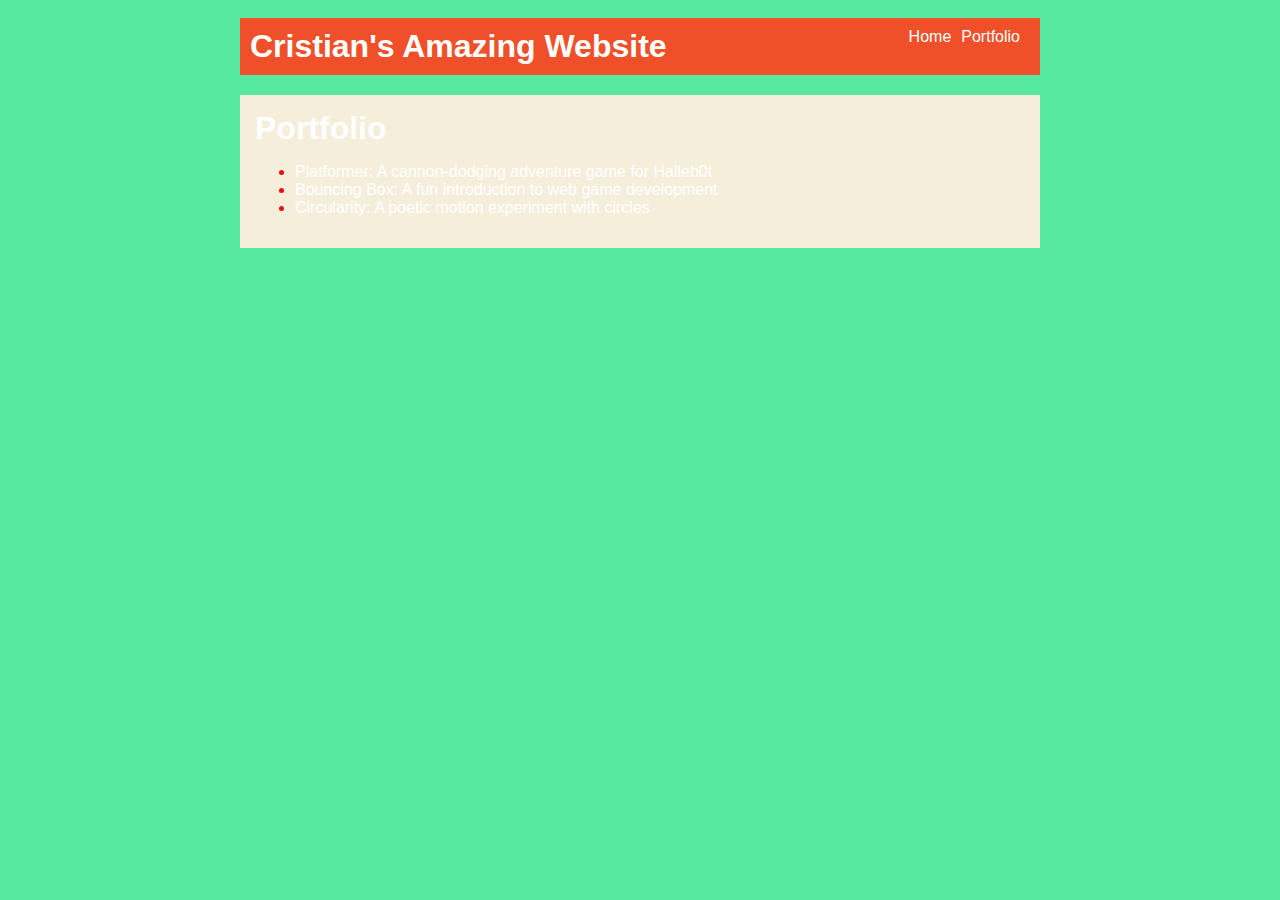
<file: portfolio.html>
<!DOCTYPE html>
<html>
  <head>
    <title>Cristian's website</title>
    <link rel="stylesheet" href="style.css" />
  </head>

  <body>
    <!-- All content goes here -->
    <div id="all-contents">
        <nav>
         <h1>Cristian's Amazing Website</h1>
         <ul id="nav-ul">
           <li class="nav-ul">
             <a href="index.html">Home</a>
           </li>
           <li class="nav-li">
            <a href="portfolio.html">Portfolio</a>
           </li>
        </ul>
     </nav>
    <main>
        <div class="content">
          <h1>Portfolio</h1>
          <ul id="portfolio">
            <li>
              <a href="fsd-projects/platformer/">Platformer: A cannon-dodging adventure game for Halleb0t</a>
            </li>
            <li>
              <a href="fsd-projects/bouncing-box/">Bouncing Box: A fun introduction to web game development</a>
            </li>
            <li>
              <a href="fsd-projects/circularity/">Circularity: A poetic motion experiment with circles</a>
            </li>
          </ul>
        </div>
     </main>
    </div>
  </body>
</html>
</file>
<file: style.css>
body {
    background: #58e9a0; 
    color: #f10a0a;
    padding: 10px;
    font-family: Arial, sans-serif;
}

#all-contents {
    max-width: 800px;
    margin: auto;
}

/* navigation menu */
nav {
    background: rgb(239, 80, 41);
    margin: 0 auto;
    display: flex;
    padding: 10px;
    margin-bottom: 20px;
}

h1 {
    display: flex;
    align-items: center;
    color: white;
    flex: 1;
    margin: 0;
}

#nav-ul {
    list-style-type: none;
    margin: 0;
    padding: 0;
    display: flex;
}

.nav-li {
    display: inline-block;
    padding: 0 10px;
}

a {
    text-decoration: none;
    color: #fff;
}

/* main container area beneath menu */
main {
    background: rgb(245, 238, 219);
    display: flex;
    margin-top: 20px;
}

.sidebar {
    margin-right: 25px;
    padding: 10px;
}

.sidebar-img {
    width: 200px;
}

.content {
    flex: 1;
    padding: 15px;
}

/* interests section styles */
#interests {
    border: 4px silver ridge;
    padding: 8px;
    margin-top: 20px;
}

h2, h3 {
    margin: 0px;
}
</file>
